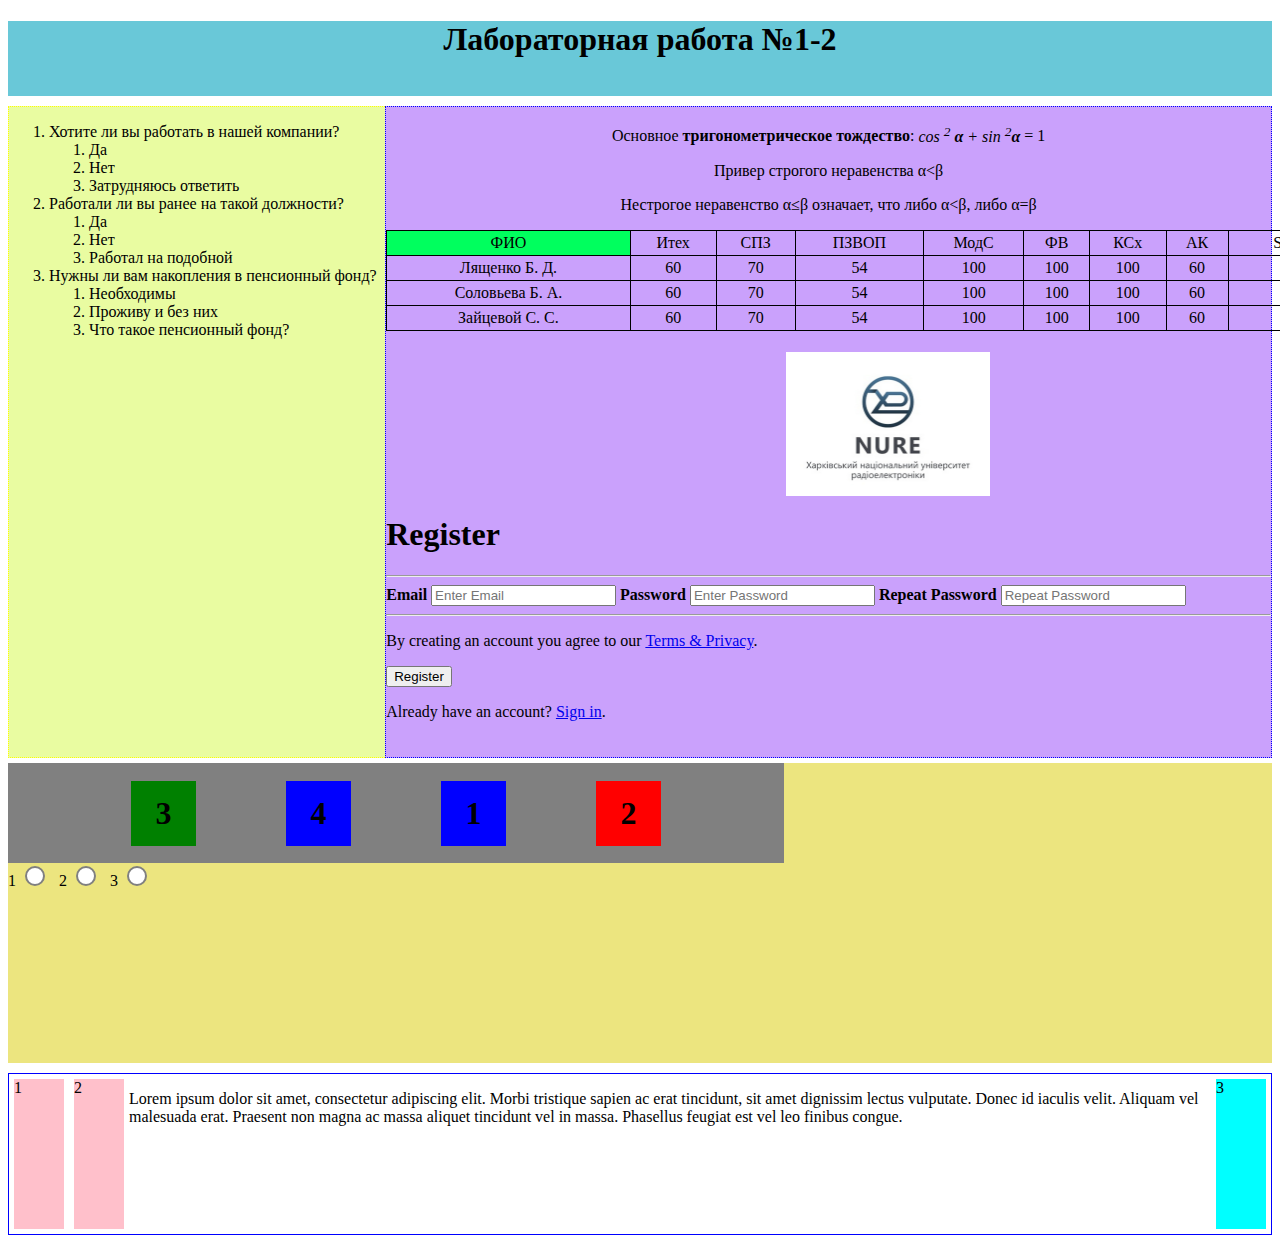
<file: index.html>
<!DOCTYPE html>
<html>
  <head>
        <meta charset="utf-8"/>
        <link href="style.css" rel="stylesheet" type="text/css">
        <title>
            Лабораторная 1-2
        </title>
        <style type="text/css">

            .header{
                text-align: center;
                height: 75px;
                background-color: #69c8d8;
                margin-bottom: 10px;
            }
           </style>
           <style>
            #special {
              box-sizing: border-box;
              border: 1px solid blue;
              width: 100%;
              float: left;
            }
           
            .left, .right {
              margin: 5px;
              width: 50px;
              height: 150px;
            }
        
            .left {
              float: left;
              background: pink;
            }
        
            .right {
              float: right;
              background: cyan;
            }
          </style>
    </head>

    <body>
<!-- header -->
        <header>
            <div class="header">
                <h1>Лабораторная работа №1-2 </h1>
            </div>
        </header>   
        
        <!-- right div -->
        <div class="right_div">
            

          <div class="right_text">
            <p>
                Основное
                 <b>тригонометрическое тождество</b>: 
                <i>cos <sup>2</sup>  <b>&alpha;</b> + sin <sup>2</sup><b>&alpha;</b> </i> = 1 
            </p>

            <p>Привер строгого неравенства &alpha;&lt;&beta;</p>
            <p>
                Нестрогое неравенство &alpha;&leq;&beta; означает, что либо
                &alpha;&lt;&beta;, либо &alpha;=&beta;
            </p>
            </div>

            <table class="table">
              <tr>
                  <td style="background-color:rgb(0, 255, 94);">ФИО</td>
                  <td>Итех </td>
                  <td>СПЗ </td>
                  <td>ПЗВОП </td>
                  <td>МодС </td>
                  <td>ФВ </td>
                  <td>КСх </td>
                  <td>АК </td>
                  <td>Soft Skills </td>
              </tr>
              <tr>
                  <td>Лященко Б. Д. </td>
                  <td>60 </td>
                  <td>70 </td>
                  <td>54 </td>
                  <td>100 </td>
                  <td>100 </td>
                  <td>100 </td>
                  <td>60 </td>
                  <td>70 </td>
                  
                </tr>
  
                <tr>
                  <td>Соловьева Б. А. </td>
                  <td>60 </td>
                  <td>70 </td>
                  <td>54 </td>
                  <td>100 </td>
                  <td>100 </td>
                  <td>100 </td>
                  <td>60 </td>
                  <td>70 </td>
                  
                </tr>
  
                <tr>
                  <td>Зайцевой С. С. </td>
                  <td>60 </td>
                  <td>70 </td>
                  <td>54 </td>
                  <td>100 </td>
                  <td>100 </td>
                  <td>100 </td>
                  <td>60 </td>
                  <td>70 </td>
                  
                </tr>
          </table>
          <div class="image_nure_div" style="position: relative; top: 5px; left: 400px;">
              <p class="image_nure"><a href="https://nure.ua/ru/"><img src="image_nure.jpg" width="204" 
                  height="144" border="0" alt="Nure"></a></p>
          </div>
          <form>
            <div>
              <h1>Register</h1>
              <hr>
          
              <label for="email"><b>Email</b></label>
              <input type="text" placeholder="Enter Email" name="email" required>
          
              <label for="psw"><b>Password</b></label>
              <input type="password" placeholder="Enter Password" name="psw" required>
          
              <label for="psw-repeat"><b>Repeat Password</b></label>
              <input type="password" placeholder="Repeat Password" name="psw-repeat" required>
              <hr>
          
              <p>By creating an account you agree to our <a href="#">Terms & Privacy</a>.</p>
              <button type="submit" class="registerbtn">Register</button>
            </div>
          
            <div>
              <p>Already have an account? <a href="#">Sign in</a>.</p>
            </div>
          </form>
        </form>
           
            
                  </div>    

</div>
        

        <!-- left div -->
        <div class="left_div">
          <ol>
              <li> Хотите ли вы работать в нашей компании?
                  <ol>
                      <li>Да</li>
                      <li>Нет</li>
                      <li>Затрудняюсь ответить</li>
                  </ol>
              </li>
  
              <li>Работали ли вы ранее на такой должности?
                  <ol>
                      <li>Да</li>
                      <li>Нет</li>
                      <li>Работал на подобной</li>
                  </ol>
              </li>
  
              <li>Нужны ли вам накопления в пенсионный фонд?
                  <ol>
                      <li>Необходимы</li>
                      <li>Проживу и без них</li>
                      <li>Что такое пенсионный фонд?</li>
                  </ol>
              </li>
          </ol>

          
          </div>

            



       <!-- footer -->
        <footer class="footer">
            
        <div class="container">
      <div id="box-1" class="box">1</div>
      <div id="box-2" class="box">2</div>
      <div id="box-3" class="box">3</div>
      <div id="box-4" class="box">4</div>
    </div>
      <label for="blue">1</label>
      <input type="radio" name="color" id="blue">
      <label for="red">2</label>
      <input type="radio" name="color" id="red">
      <label for="green">3</label>
      <input type="radio" name="color" id="green">
      </div>    
        </footer>

        <section id="special">
          <div class="left">1</div>
          <div class="left">2</div>
          <div class="right">3</div>
          <p>
            Lorem ipsum dolor sit amet, consectetur adipiscing elit. Morbi tristique
            sapien ac erat tincidunt, sit amet dignissim lectus vulputate. Donec id
            iaculis velit. Aliquam vel malesuada erat. Praesent non magna ac massa
            aliquet tincidunt vel in massa. Phasellus feugiat est vel leo finibus
            congue.
          </p>
        </section>
    </body>
</html>
</file>
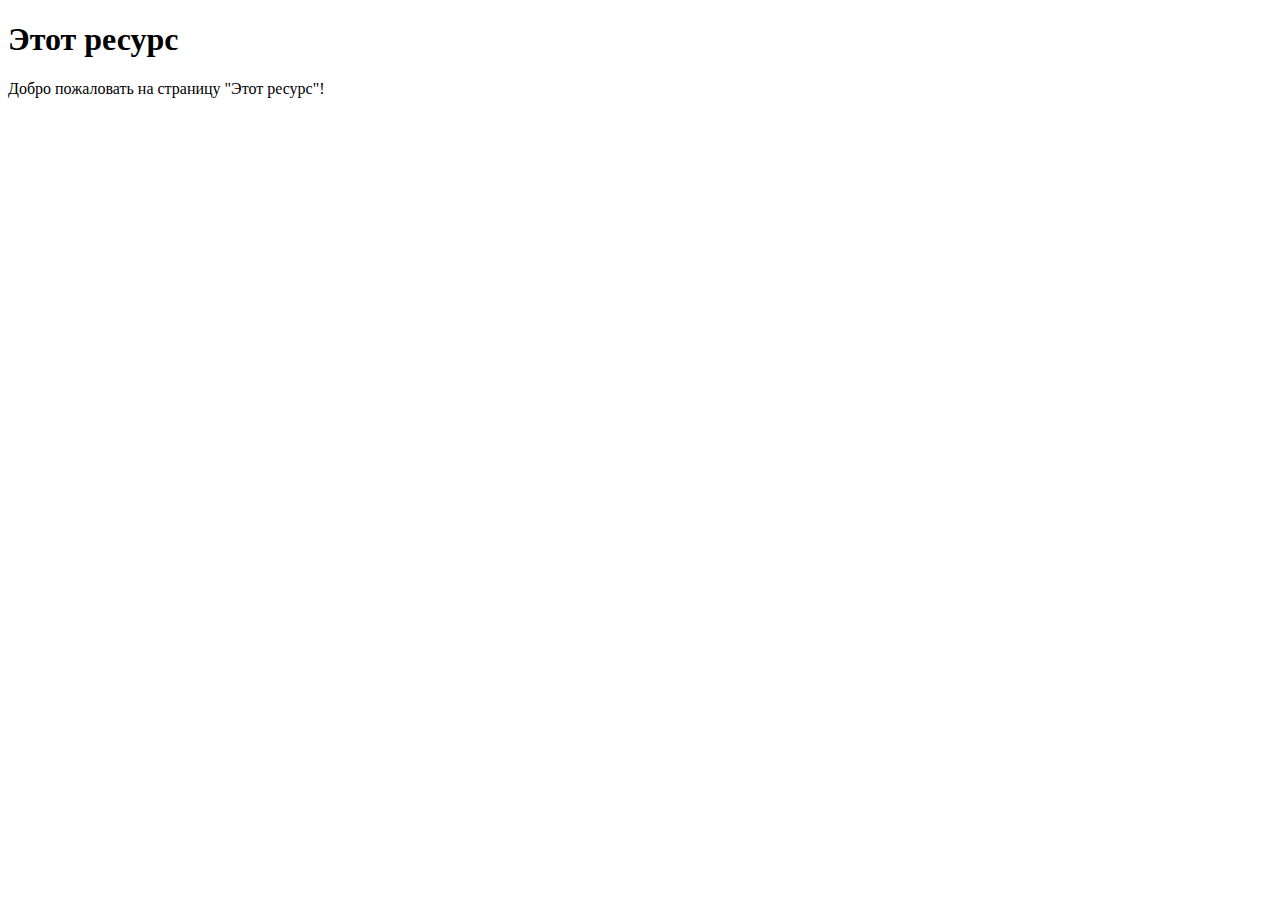
<file: thisres.html>
<!DOCTYPE html>
<html lang="en">
<head>
  <meta charset="UTF-8">
  <title>Этот ресурс</title>
</head>
<body>
  <h1>Этот ресурс</h1>
  <p>Добро пожаловать на страницу "Этот ресурс"!</p>
</body>
</html>
</file>
<file: style.css>
ul li::marker {
    color: red;
}

.right_div {
    width: 70%;
    height: 650px;
    float: right;
    border: dotted 1px #00f;
    background-color: #caa1fc;
}

.left_div{
    width: 30%;
    height: 650px;
    border: dotted 1px #ff0;
    background-color: #e9fca1;
    
}

.footer{
    clear: both;
    
    height: 300px;
    background-color: #ece57f;
    margin-bottom: 10px;
}



.table {
    border-collapse: collapse;
    text-align: center;
    margin: 0 auto;
}

.table td {
    text-align: center;
}

.right_text {
    text-align: center;
}

TABLE {
    text-align: center;
    width: 1000px; /* Ширина таблицы */
    border-collapse: collapse; /* Убираем двойные линии между ячейками */
   }
   TD, TH {
    padding: 3px; /* Поля вокруг содержимого таблицы */
    border: 1px solid black; /* Параметры рамки */
   }
   TH {
    background: #b0e0e6; /* Цвет фона */
}

input[type="radio"] {
  appearance: none;
  -webkit-appearance: none;
  width: 20px;
  height: 20px;
  border-radius: 50%;
  border: 2px solid grey;
  background-color: white;
  outline: none;
  cursor: pointer;
  transition: all 0.3s ease;
  margin-right: 10px;
}

input[type="radio"]:checked {
  border-color: blue;
  background-color: blue;
}
      .container {
        display: flex;
        justify-content: center;
        align-items: center;
        background-color: grey;
        margin-top: 5px;
        width: 776px;
        height: 100px;
        display: flex;
        justify-content: center;
        align-items: center;
      }
      
      .box {
        width: 65px;
        height: 65px;
        margin: 45px;
        display: flex;
  justify-content: center;
  align-items: center;
    font-weight: bold;
    font-size: 200%;
      }
      
      #blue:checked ~ .container #box-1 {
        background-color: blue;
      }
      
      #red:checked ~ .container #box-2 {
        background-color: red;
      }
      
      #green:checked ~ .container #box-3 {
        background-color: green;
      }
      
      #blue:checked ~ .container #box-4 {
        background-color: blue;
      }
      
      .container #box-1 {
        background-color: blue;
        order: 3;
      }
      
      .container #box-2 {
        background-color: red;
        order: 4;
      }
      
      .container #box-3 {
        background-color: green;
        order: 1;
      }
      
      .container #box-4 {
        background-color: blue;
        order: 2;
      }
</file>
